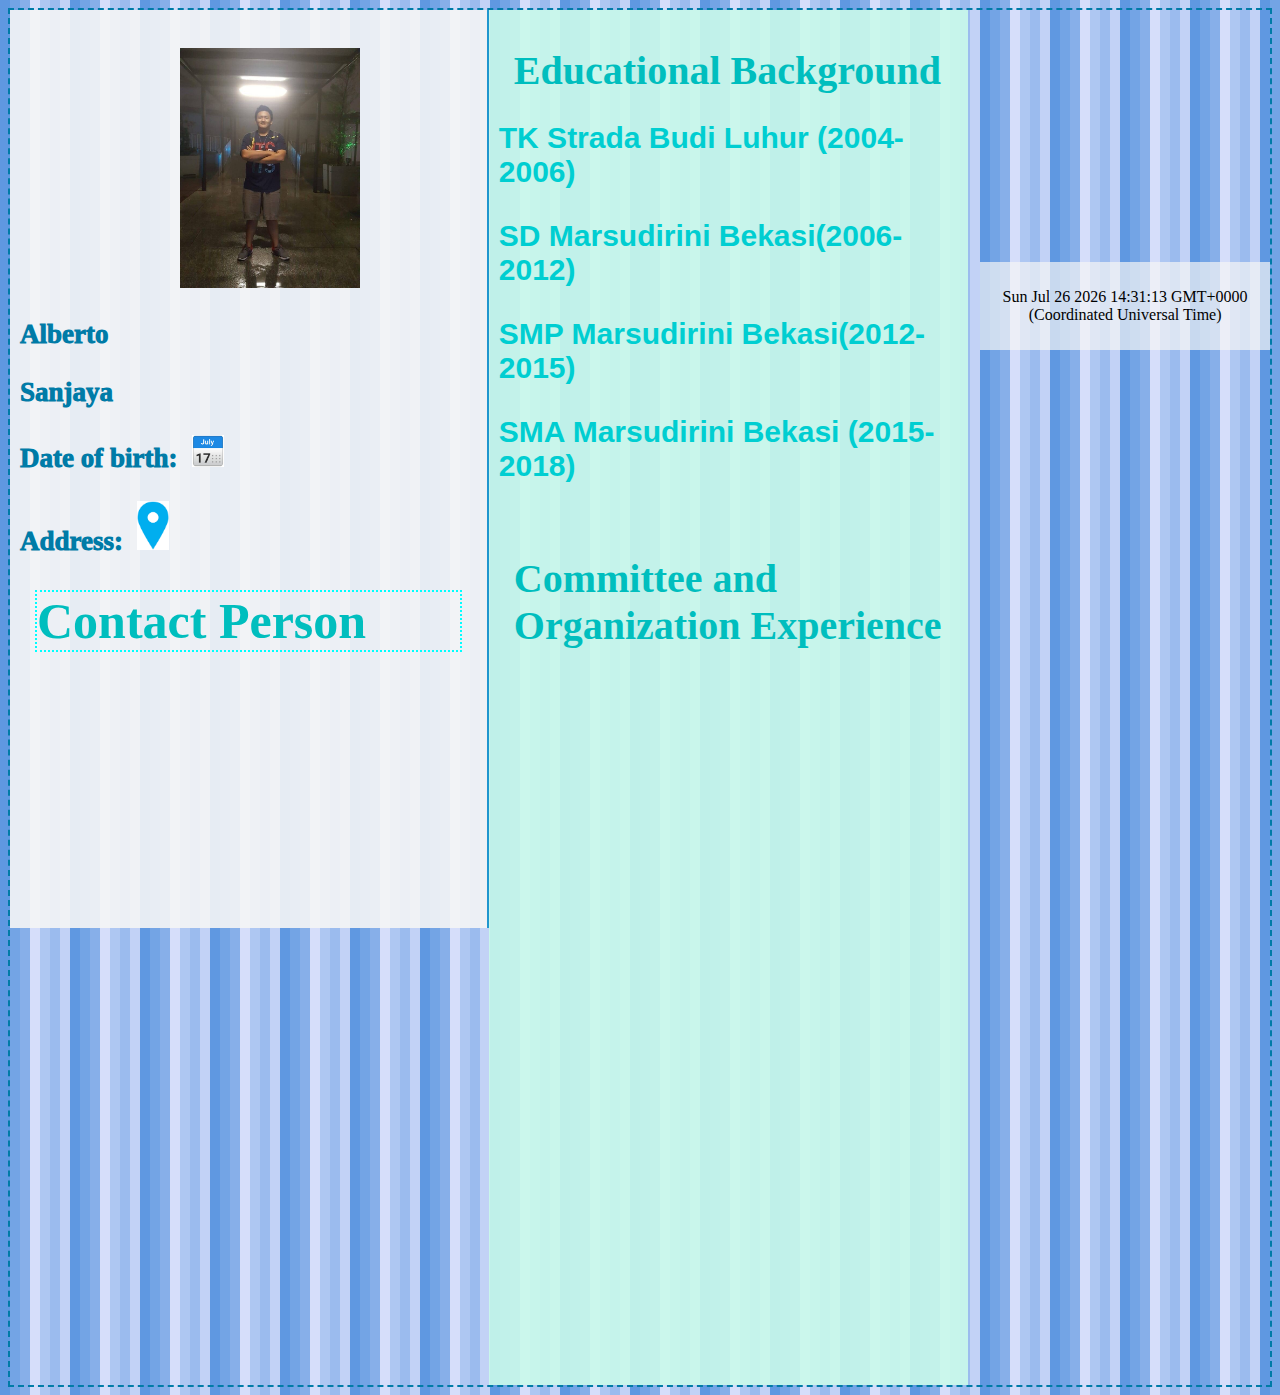
<file: index.html>
<!DOCTYPE html>
<html>
<head>
    <meta charset="UTF-8">
    <meta name="viewport" content="width=device-width, initial-scale=1.0">
    <title> curriculum vitae </title>
    <link rel="stylesheet" type="text/css" href="styleku.css">
   
</head>
<body>
    <div class="row" style="border-color: #007BA7;border-style: dashed; border-width: 2px;">
        <!-- Left Column -->
        <div class=" column left" >
            <img src="cv.jpg" style="margin: 0  35%; height: 240px;" >
            <p>
                Alberto
            </p>
            <p>
                Sanjaya
            </p>
            <h2 style="margin-bottom: 30px;">
                <p class="detail">
                    Date of birth:
                    <img src="calendar.jpg" id="calend">
                    <span class="isi hilang" id="kalender" >
                        Jakarta, 15 September 2000
                    </span>
                </p>
                <p class="detail">
                    Address:
                    <img src="pin.png" id="alamat">
                    <span class="isi hilang" id="alam" style="font-size: 15px;">
                        Jl. Duta 12 Blok PP 1, Kemang Pratama, Bekasi, West Java
                    </span>
                </p>
            </h2>
            <h1 id="cpku">
                Contact Person
            </h1>
            <h2 class="cphilang" >
                <p class="detail">
                    Handphone:
                    <span class="isi">
                        089675265303 / 087781382883
                    </span>
                </p>
                <p class="detail">
                    Email:
                    <span class="isi">
                        albertosanjaya2@gmail.com
                    </span>
                </p>
                <p class="detail">
                    Line :
                    <span class="isi">
                        albertosanjaya
                    </span>
                </p>
                <p class="detail">
                    Instagram :
                    <span class="isi">
                        albertosanjaya
                    </span>
                </p>
            </h2>
        </div>
        <!-- Mid Column -->
        <div class=" column mid">
            <h1 id="expku">
                Educational Background
            </h1>
            <h3>
                <p class="edu">
                    TK Strada Budi Luhur (2004-2006)
                </p>
            </h3>
            <h3 >
                <p class="edu">
                    SD Marsudirini Bekasi(2006-2012)
                </p>
            </h3>
            <h3 >
                <p class="edu">
                    SMP Marsudirini Bekasi(2012-2015)
                </p>
            </h3>
            <h3>
                <p class="edu">
                    SMA Marsudirini Bekasi (2015-2018)
                </p>
            </h3>
            <br style="line-height:5px;"> 
            <h1 id="expku">
                Committee and Organization Experience
            </h1>
            <h4>
                <div class="classexp"><a href="#"></a>
                    <ul  style="margin-left: 25px; color: cornflowerblue;" >
                        <li>Sie Konsumsi Buka Bersama Taekwondo Racata Jakarta 2016</li>
                        <li>Sie Konsumsi HUT Gereja Santo Bartolomeus tahun 2017</li>
                        <li>Sie Perwasitan Intern Cup IBC 2018</li>
                        <li>Sie Perwasitan Dies Natalis ITS ke-58 cabor Bulutangkis</li>
                        <li>Sie Perlengkapan Tcation 2018</li>
                        <li>Sie Perwasitan POMITS cabor Bulutangis 2019</li>
                        <li>Sie Acara 3C KMK ITS 2019</li>
                        <li>Sie Perwasitan ITS OPEN 2019</li>
                        <li>Sie Perlengkapan OKKBK Informatika 2019</li>
                        <li>Staff PSDM KMK Servizio 2019/2020</li>
                        <li>Sie Perlengkapan Tcarnival</li>
                        <li>Sie Perwasitan Dies Natalis ITS ke-59 cabor Bulutangkis</li>
                        <li>BPH Sie Keamanan dan Perizinan Schematics ITS 2019</li>
                        <li>Sie Perwasitan Dies Natalis ITS ke-59 cabor Bulutangkis</li>
                        <li>Sie Perlengkapan dan Dokumentasi Tcation 2019</li>
                        <li>Sie Perwasitan ITS OPEN 2020</li>
                        <li>Banyubramanta ITS Robotic Team</li>
                    </ul>
                </div>
            </h4>
        </div>
        <!-- Right Column -->
        <div class="column right">
            <p id="waktu"></p>
            
        </div>
    </div>
    <script src="content.js" > </script>
</body>
</html>
</file>
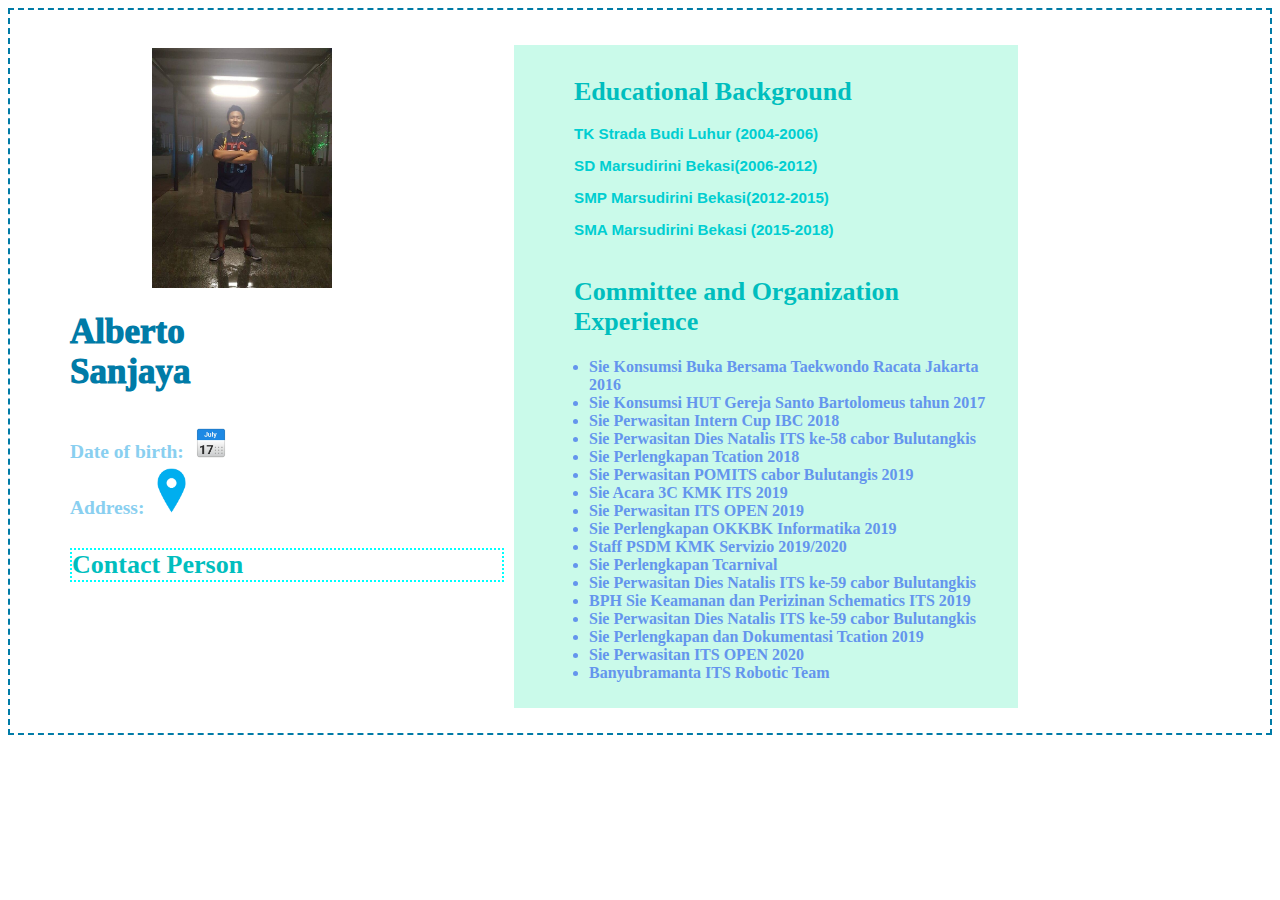
<file: cv.html>
<!DOCTYPE html>
<html>
<head>
    <meta charset="UTF-8">
    <meta name="viewport" content="width=device-width, initial-scale=1.0">
    <title> curriculum vitae </title>
    <style type = "text/css">
        /* Text Setting */
        p{ margin: 0px 50px 0px 50px}
        p.detail { color :#89CFF0;font-family: 'Times New Roman' ; margin-top : 5px ;margin-right:10px}
        .isi { color : #007BA7;font-size: 20px;}
        h1 {color : rgb(0, 190, 190) ; margin-left: 50px; font: size 70;;}
        h3 {margin-bottom: 5px;}
        h4 {margin-bottom: 5px; font-size:medium;}
        p.edu{color :darkturquoise; margin-top : 5px ;font-family: Arial;}
        .hilang {display:none;}
        .cphilang {display: hidden;  opacity: 0;  transition: opacity 0.25s ;}
        /* Dividing Column */
        *{ box-sizing:border-box ;}
        .column {float: left;padding: 10px}
        .left { width : 40% ; font-size : small; padding-top:1cm}
        .mid {width : 40% ; font-size :small; padding-top:15px; margin-top: 35px;}
        .right{width:20%}
        .row:after {content: "";display:table;clear: both;}
        /* Images setting */
        img{ margin-left: 0.2cm}
        /* hovering */
        #calend:hover + span {display: inline;}
        #alamat:hover + span {display: inline;}
        #cpku:hover + h2 {display: block; opacity: 1;}
        
    </style>
   
</head>
<body>
    <div class="row" style="border-color: #007BA7;border-style: dashed; border-width: 2px;">
        <!-- Left Column -->
        <div class=" column left" >
            <img src="cv.jpg" ; width="180" ; height="240" ; style="margin-left: 3.5cm;" >
            <p Style="color:#007BA7; font-size:35px ; padding-top: 20px; font-weight: 1000; ">
                Alberto
            </p>
            <p Style="color:#007BA7; font-size:35px ; padding-bottom: 20px; font-weight: 1000;">
                Sanjaya
            </p>
            <h2 style="margin-bottom: 30px;">
                
                <p class="detail">
                    Date of birth:
                    <img src="calendar.jpg" id="calend" style="max-width: 7%; height:auto;">
                    <span class="isi hilang" id="kalender" >
                        Jakarta, 15 September 2000
                    </span>
                </p>
                <p class="detail">
                    Address:
                    <img src="pin.png" id="alamat" style="max-width:7%; height:auto;">
                    <span class="isi hilang" id="alam" style="font-size: 15px;">
                        Jl. Duta 12 Blok PP 1, Kemang Pratama, Bekasi, West Java
                    </span>
                </p>
            </h2>
            <h1 id="cpku"style="border-color:aqua;border-style:dotted ; border-width: 2px;">
                Contact Person
            </h1>
            <h2 class="cphilang" >
                <p class="detail">
                    Handphone:
                    <span class="isi">
                        089675265303 / 087781382883
                    </span>
                </p>
                <p class="detail">
                    Email:
                    <span class="isi">
                        albertosanjaya2@gmail.com
                    </span>
                </p>
                <p class="detail">
                    Line :
                    <span class="isi">
                        albertosanjaya
                    </span>
                </p>
                <p class="detail">
                    Instagram :
                    <span class="isi">
                        albertosanjaya
                    </span>
                </p>
            </h2>
        </div>
        <!-- Mid Column -->
        <div class=" column mid" style="background-color :rgb(202, 250, 234) ;">
            <h1>
                Educational Background
            </h1>
            <h3>
                <p class="edu">
                    TK Strada Budi Luhur (2004-2006)
                </p>
            </h3>
            <h3 >
                <p class="edu">
                    SD Marsudirini Bekasi(2006-2012)
                </p>
            </h3>
            <h3 >
                <p class="edu">
                    SMP Marsudirini Bekasi(2012-2015)
                </p>
            </h3>
            <h3>
                <p class="edu">
                    SMA Marsudirini Bekasi (2015-2018)
                </p>
            </h3>
            <br style="line-height:5px;"> 
            <h1>
                Committee and Organization Experience
            </h1>
            <h4>
                <ul style="margin-left: 25px; color: cornflowerblue;">
                    <li>Sie Konsumsi Buka Bersama Taekwondo Racata Jakarta 2016</li>
                    <li>Sie Konsumsi HUT Gereja Santo Bartolomeus tahun 2017</li>
                    <li>Sie Perwasitan Intern Cup IBC 2018</li>
                    <li>Sie Perwasitan Dies Natalis ITS ke-58 cabor Bulutangkis</li>
                    <li>Sie Perlengkapan Tcation 2018</li>
                    <li>Sie Perwasitan POMITS cabor Bulutangis 2019</li>
                    <li>Sie Acara 3C KMK ITS 2019</li>
                    <li>Sie Perwasitan ITS OPEN 2019</li>
                    <li>Sie Perlengkapan OKKBK Informatika 2019</li>
                    <li>Staff PSDM KMK Servizio 2019/2020</li>
                    <li>Sie Perlengkapan Tcarnival</li>
                    <li>Sie Perwasitan Dies Natalis ITS ke-59 cabor Bulutangkis</li>
                    <li>BPH Sie Keamanan dan Perizinan Schematics ITS 2019</li>
                    <li>Sie Perwasitan Dies Natalis ITS ke-59 cabor Bulutangkis</li>
                    <li>Sie Perlengkapan dan Dokumentasi Tcation 2019</li>
                    <li>Sie Perwasitan ITS OPEN 2020</li>
                    <li>Banyubramanta ITS Robotic Team</li>
                </ul>
            </h4>
        </div>
        <!-- Right Column -->
        <div class="column right">
            <p id="waktu"></p>
            
        </div>
    </div>
    <script>
        var d = new Date();
        document.getElementsById("waktu").innerHTML = d;
    </script>
</body>
</html>
</file>
<file: styleku.css>
/* Text Setting */

head{
    height: 100%;
}

body{
    height: 100%;
    max-height: 100%;
    background-image: repeating-linear-gradient(90deg, rgb(95, 152, 225) 0px, rgb(95, 152, 225) 10px,rgb(115, 164, 229) 10px, rgb(115, 164, 229) 20px,rgb(135, 175, 233) 20px, rgb(135, 175, 233) 30px,rgb(214, 222, 250) 30px, rgb(214, 222, 250) 40px,rgb(174, 199, 242) 40px, rgb(174, 199, 242) 50px,rgb(155, 187, 238) 50px, rgb(155, 187, 238) 60px,rgb(194, 210, 246) 60px, rgb(194, 210, 246) 70px);
}

*{ 
    box-sizing:border-box ;
}

.left p{
    color:#007BA7; 
    font-size: 27px;
    font-weight: 1000;
}
.detail { 
    color :#89CFF0;
    font-family: 'Times New Roman' ; 
    margin-top : 5px ;
}
.isi { 
    color : #007BA7;
    font-size: 20px;
}
h1 {
    color : rgb(0, 190, 190) ; 
    margin-left: 15px; 
    font-size: 50px;
    margin-right: 15px;
}
h3 {
    margin-bottom: 5px;
}
h4 {
    margin-bottom: 5px; 
    font-size:medium;
}
.edu{
    color :darkturquoise; 
    margin-top : 20px;
    font-family: Arial;
    font-size: 30px;
}
.hilang {
    display:none;
}

h2 img{
    max-width:7%; 
}
#expku{
    font-size: 40px;
}

.row{
    max-height: 100%;
}
#cpku{
    border-color:aqua;
    border-style:dotted ; 
    border-width: 2px;
}
/* drop using transition */
.cphilang {
    display: hidden;  
    opacity: 0;  
    transition: 0.25s ;
}
/* Dividing Column */

.column {
    float: left;
    padding: 10px;
}
.left { width : 38% ; 
    font-size : small; 
    padding-top:1cm ; 
    border-right-style: solid ;
    border-width: 2px; 
    border-color: rgb(32, 151, 206);
    background-color: rgba(245, 245, 245,0.9);
    
}
.mid {width : 38% ; 
    font-size :small;
    background-color :rgba(202, 250, 234,0.9) ;
    
}

.right{width:23%;
    margin-left:1%;
    background-color: rgba(245, 245, 245,0.7);
    margin-top: 20%;
    text-align: center;
}
.row:after {
    content: "";
    display:table;
    clear: both;
}
/* Images setting */
img{ 
    margin-left: 0.2cm
}
/* hovering */
#calend:hover + span {
    display: inline;
}

#alamat:hover + span {
    display: inline;
}
#cpku:hover + h2 {
    display: block; 
    opacity: 1;
}
/* dropdown */
.classexp {
    visibility: hidden;
    font-size: 23px;
}
#expku:hover + h4 > div.classexp {
    visibility: visible;
    transition: 0.25s;
}
</file>
